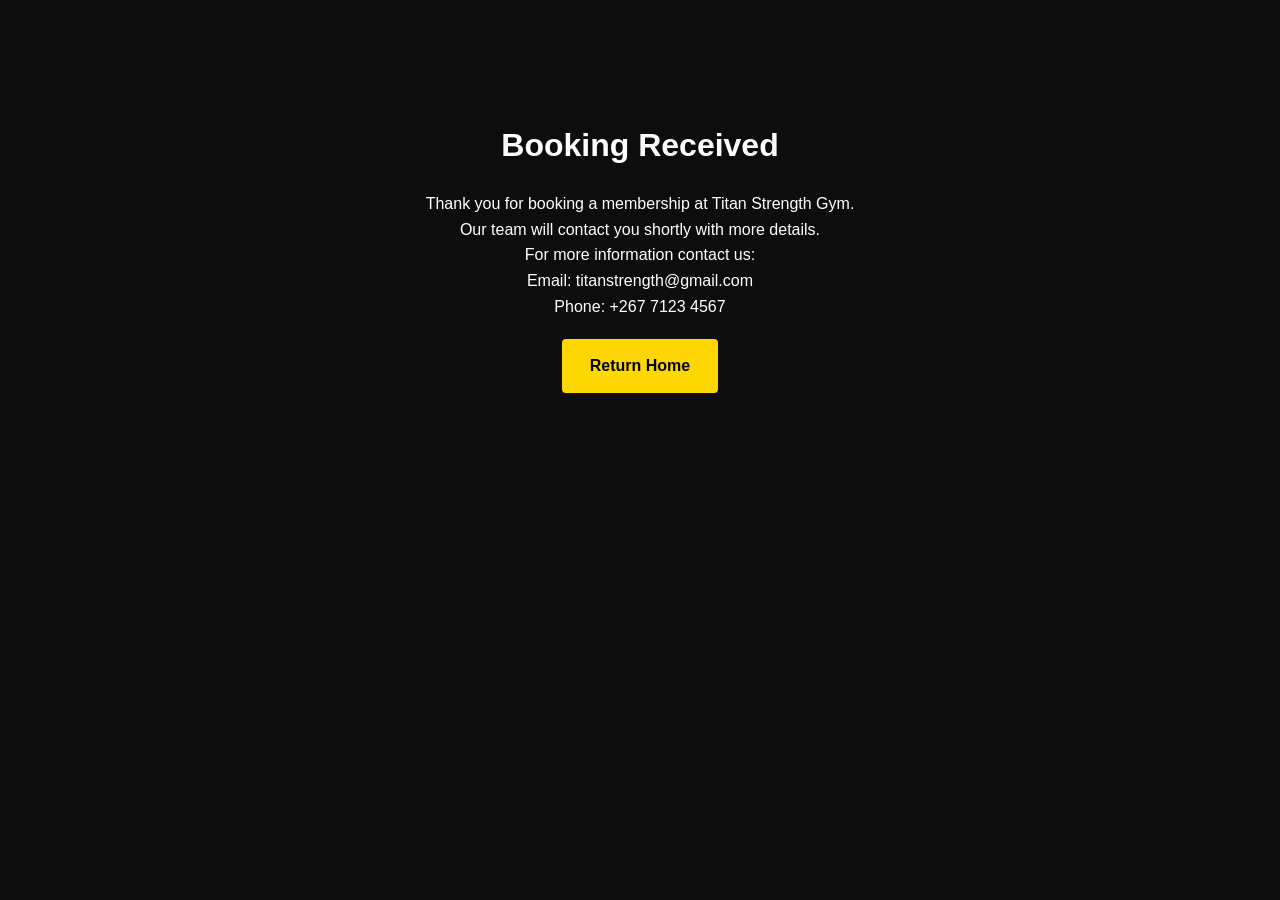
<file: booking.html>
<!DOCTYPE html>
<html>
<head>
<title>Booking Received</title>
<link rel="stylesheet" href="style.css">
  <meta name="viewport" content="width=device-width, initial-scale=1.0">
</head>

<body>

<div class="confirmation">

<h1>Booking Received</h1>

<p>Thank you for booking a membership at Titan Strength Gym.</p>

<p>Our team will contact you shortly with more details.</p>

<p>For more information contact us:</p>

<p>Email: titanstrength@gmail.com</p>
<p>Phone: +267 7123 4567</p>

<a href="index.html" class="hero-btn">Return Home</a>

</div>

</body>
</html>
</file>
<file: style.css>
/* GLOBAL FIXES */

*{
box-sizing:border-box;
margin:0;
padding:0;
}

html, body{
overflow-x:hidden;
}

body{
font-family:Arial, sans-serif;
background:#0d0d0d;
color:white;
line-height:1.6;
}

img{
max-width:100%;
height:auto;
display:block;
}

/* NAVBAR */

header{
background:black;
padding:15px 5%;
position:sticky;
top:0;
z-index:1000;
}

.nav{
display:flex;
justify-content:space-between;
align-items:center;
flex-wrap:wrap;
}

.nav h1{
font-size:22px;
}

.nav ul{
display:flex;
flex-wrap:wrap;
list-style:none;
}

.nav li{
margin-left:20px;
}

.nav a{
color:white;
text-decoration:none;
font-size:14px;
}

.join-btn{
background:gold;
padding:8px 16px;
border-radius:4px;
color:black;
font-weight:bold;
}

/* HERO SECTION */

.hero{
min-height:90vh;
background:url("https://images.unsplash.com/photo-1534438327276-14e5300c3a48") center/cover no-repeat;
display:flex;
align-items:center;
justify-content:center;
text-align:center;
padding:20px;
}

.hero h2{
font-size:48px;
max-width:700px;
margin:auto;
}

.hero p{
margin-top:15px;
max-width:500px;
margin-left:auto;
margin-right:auto;
}

.hero-btn{
background:gold;
color:black;
padding:14px 28px;
text-decoration:none;
display:inline-block;
margin-top:20px;
border-radius:4px;
font-weight:bold;
}

/* ABOUT */

.about{
padding:70px 10%;
text-align:center;
max-width:900px;
margin:auto;
}

/* FEATURES */

.features{
display:flex;
flex-wrap:wrap;
justify-content:center;
gap:30px;
padding:60px 10%;
}

.feature{
background:#1a1a1a;
padding:30px;
width:280px;
max-width:100%;
text-align:center;
border-radius:6px;
}

/* CLASSES */

.classes{
padding:70px 10%;
text-align:center;
}

.class-grid{
display:grid;
grid-template-columns:repeat(auto-fit,minmax(220px,1fr));
gap:20px;
margin-top:40px;
}

.class-card{
background:#1a1a1a;
padding:30px;
border-radius:6px;
}

/* MEMBERSHIP */

.membership{
padding:70px 10%;
text-align:center;
}

.pricing{
display:flex;
flex-wrap:wrap;
justify-content:center;
gap:30px;
margin-top:40px;
}

.plan{
background:#1a1a1a;
padding:35px;
width:260px;
max-width:100%;
border-radius:6px;
}

.highlight{
border:2px solid gold;
}

.price{
font-size:26px;
color:gold;
margin:15px 0;
}

/* GALLERY */

.gallery{
padding:70px 10%;
text-align:center;
}

.gallery-grid{
display:grid;
grid-template-columns:repeat(auto-fit,minmax(200px,1fr));
gap:10px;
margin-top:40px;
}

.gallery img{
width:100%;
height:250px;
object-fit:cover;
border-radius:4px;
}

/* BOOKING FORM */

.booking{
padding:70px 10%;
text-align:center;
}

form{
max-width:450px;
width:100%;
margin:auto;
display:flex;
flex-direction:column;
gap:15px;
margin-top:30px;
}

input, select{
padding:12px;
border:none;
border-radius:4px;
font-size:14px;
width:100%;
}

button{
padding:15px;
background:gold;
border:none;
border-radius:4px;
font-weight:bold;
cursor:pointer;
width:100%;
}

button:hover{
opacity:0.9;
}

/* CONTACT */

.contact{
padding:70px 10%;
text-align:center;
}

/* FOOTER */

footer{
background:black;
text-align:center;
padding:25px;
margin-top:40px;
font-size:14px;
}

/* CONFIRMATION PAGE */

.confirmation{
text-align:center;
padding:120px 20px;
max-width:600px;
margin:auto;
}

.confirmation h1{
margin-bottom:20px;
}

/* TABLET */

@media (max-width:900px){

.hero h2{
font-size:36px;
}

.nav ul{
margin-top:10px;
}

}

/* MOBILE */

@media (max-width:600px){

.hero{
min-height:80vh;
}

.hero h2{
font-size:28px;
}

.hero p{
font-size:14px;
}

.nav{
flex-direction:column;
align-items:flex-start;
}

.nav ul{
flex-direction:column;
width:100%;
}

.nav li{
margin:10px 0;
}

.features{
padding:50px 5%;
}

.classes{
padding:50px 5%;
}

.membership{
padding:50px 5%;
}

.gallery{
padding:50px 5%;
}

.booking{
padding:50px 5%;
}

.contact{
padding:50px 5%;
}

}
</file>
